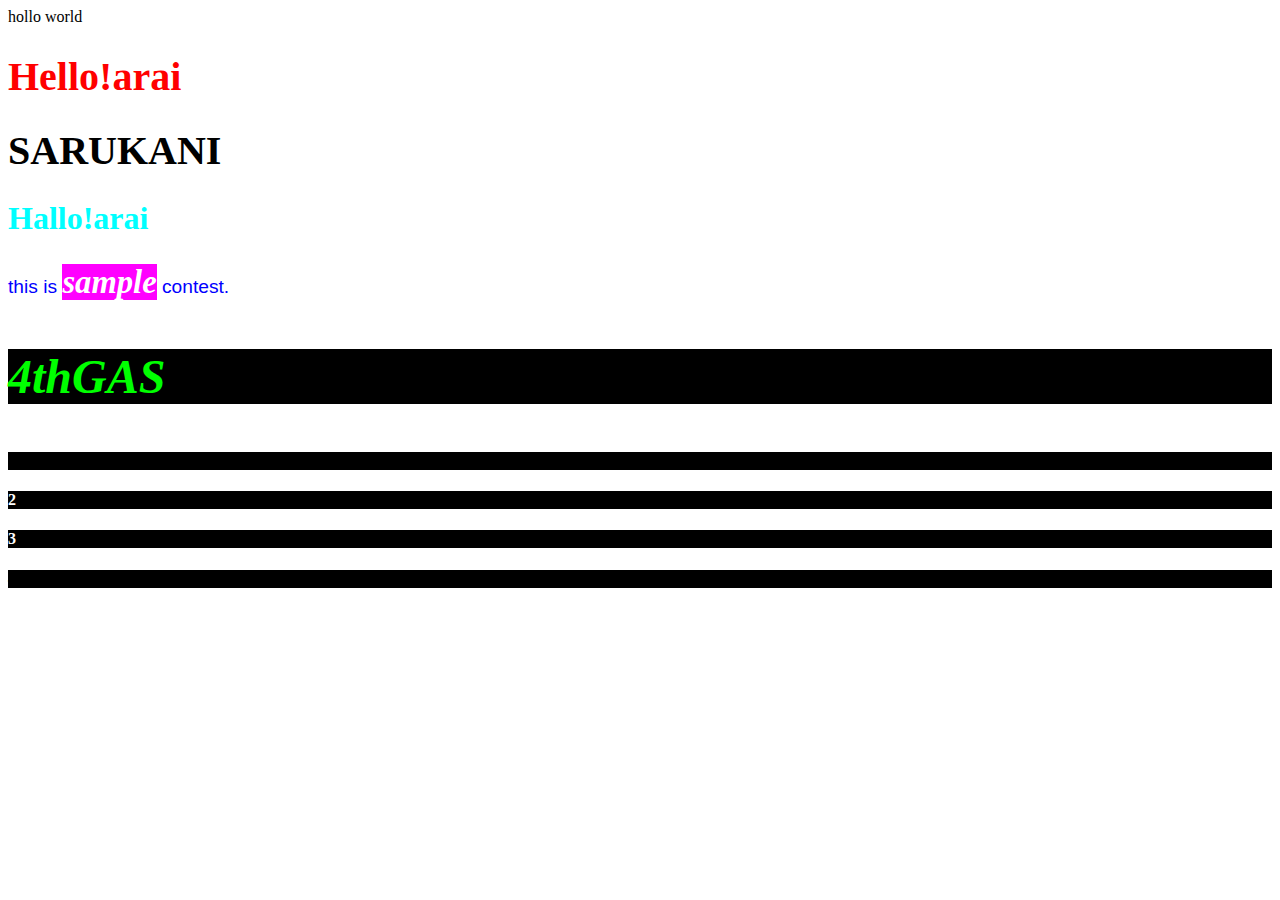
<file: index.html>
hollo world
<!DOCTYPE html>
<html lang=""ja>
<head>
    <meta charset="UTF-8">
    <meta http-equiv="X-UA-Compatible" content="IE=edge">
    <meta name="viewport" content="width=device-width, initial-scale=1.0">
    <title>テキストにスタイル設定</title>
    <style>
       /*これはCSSのコメントです*/
       /*
       複数行コメント
       書けます。*/
        h1{
            font-size: 2.5em;
            font-family: cursive; 
            color: #ff0000;
        }
        h2{
            font-size: 2.0em;
            font-family: fantasy;
            color: rgb(0,255,255);
        }
        p{
            font-size: 1.2em;
            font-family: sans-serif;
            color: blue;
        }
        span{
        font: bold italic 1.7em serif;
        background-color: magenta;
        color:white;
    }
    h3{
        /*inportantはタグ直書きより強い*/
        font: bold italic 200% serif;
        background-color: black;
        color:white in !important;
    }
    #name{
        color:black;
    }
    h4{
        background-color: black;
    }
.shiro{
    color:white;
}
    </style>
</head>
<body>
    <!-- これはコメントです .-->
    <h1>Hello!arai</h1>
    <h1 id="name">SARUKANI</h1>
    <h2>Hallo!arai</h2>
    <p>this is <span>sample</span> contest.</p>
    <!--白文字、黒背景、フォント200％-->
    <h3 style="color: #00ff00; font-size: 300%;">4thGAS</h3>
    <h4>1</h4>
    <h4 class="shiro">2</h4>
    <h4 class="shiro">3</h4>
    <h4>4</h4>
</body>
</html>
</file>
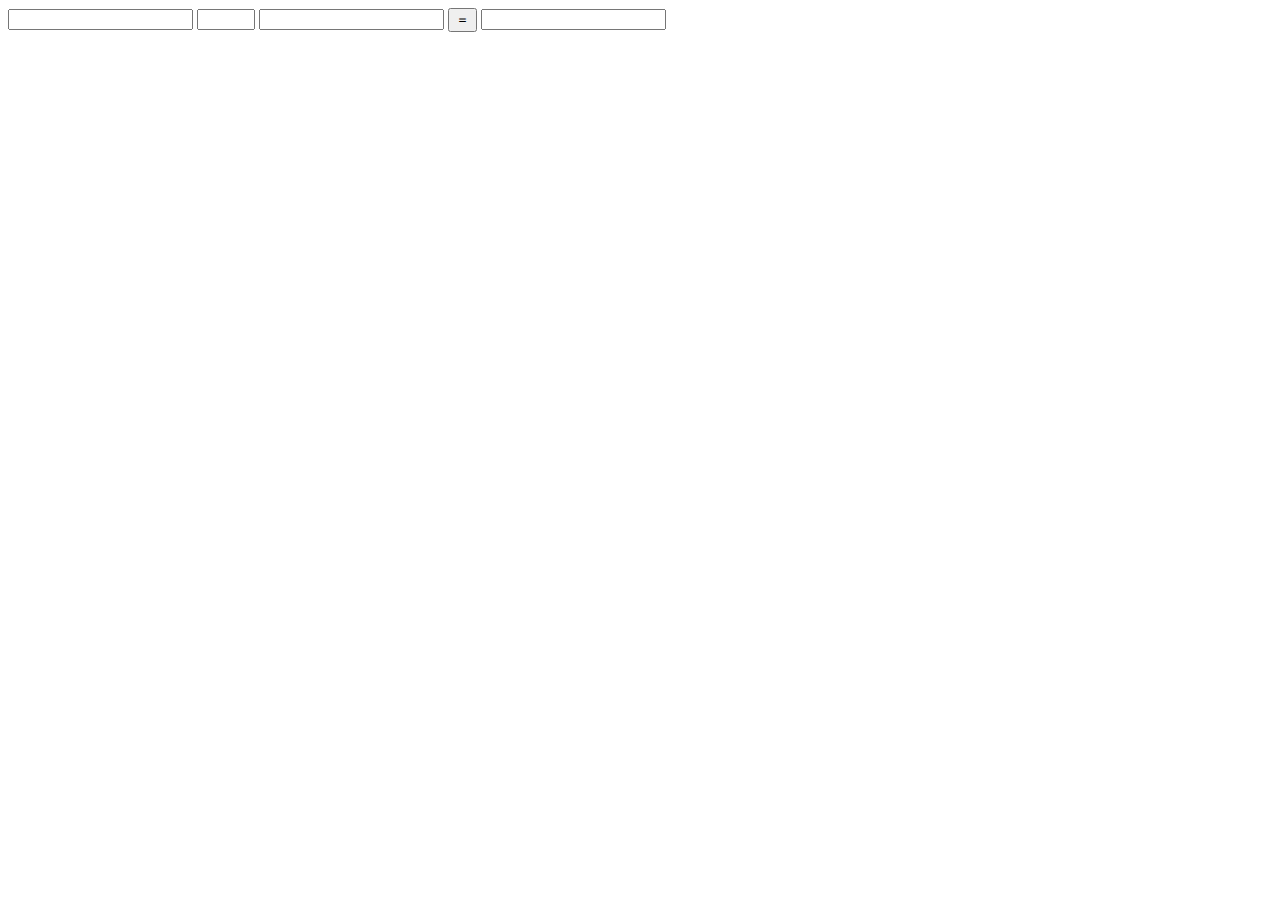
<file: dentaku/keisan.html>
<!DOCTYPE html>
<html lang="ja">

<head>
    <meta charset="UTF-8">
    <meta http-equiv="X-UA-Compatible" content="IE=edge">
    <meta name="viewport" content="width=device-width, initial-scale=1.0">
    <title>簡易電卓</title>
    <style>
        #kigo {
            width: 50px;
        }
    </style>
    <script>
        function pushButton() {
            // 左の数字
            let num1 = document.getElementById("num1").value;
            // 左の数字を数値に変換（左が変換したい文字、右が進数）
            num1 = parseInt(num1, 10);
            // 右の数字
            let num2 = document.getElementById("num2").value;
            // 右の数字を数値に変換
            num2 = parseInt(num2, 10);
            // 記号を取得（+ - / *）
            let kigo = document.getElementById("kigo").value;

            // 結果表示用
            let result = 0;
           
            if (kigo == "+") {
                result = num1 + num2;
            } else if (kigo == "-") {
                result = num1 - num2;
            } else if (kigo == "*") {
                result = num1 * num2;
            } else if (kigo == "/") {
                result = num1 / num2;
            }
        


            // 結果の表示
            document.getElementById("result").value = result;
        }
    </script>
</head>

<body>
    <input id="num1" type="text">
    <input id="kigo" type="text">
    <input id="num2" type="text">
    <button onclick="pushButton()">＝</button>
    <input id="result" type="text">
</body>

</html>
</file>
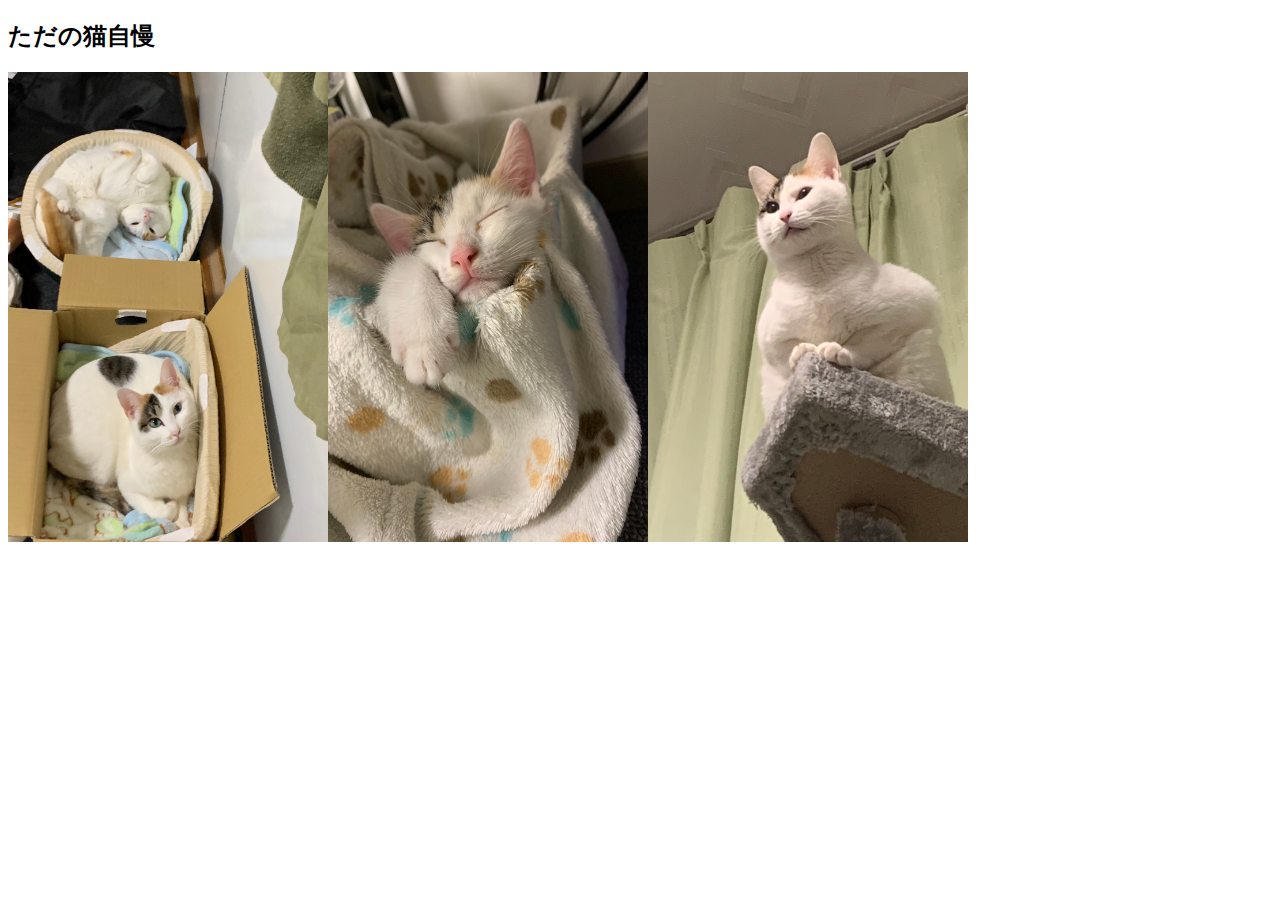
<file: homepege/hoge.html>
<!DOCTYPE html>
<html lang="en">
<head>
    <meta charset="UTF-8">
    <meta http-equiv="X-UA-Compatible" content="IE=edge">
    <meta name="viewport" content="width=device-width, initial-scale=1.0">
    <title>Document</title>
</head>
<body>
    <h2>ただの猫自慢</h2>   
    <div class="card-container">
       <div class="card-img">
         <a href="#">
           <img src="neko1.jpg" width="320" height="470" alt="" align="left">
         </a> 
         <a href="#">
            <img src="neko3.jpg" width="320" height="470" alt="" align="left">
          </a> 
          <a href="#">
            <img src="neko4.jpg" width="320" height="470" alt="" align="left">
          </a> 
</body>
</html>
</file>
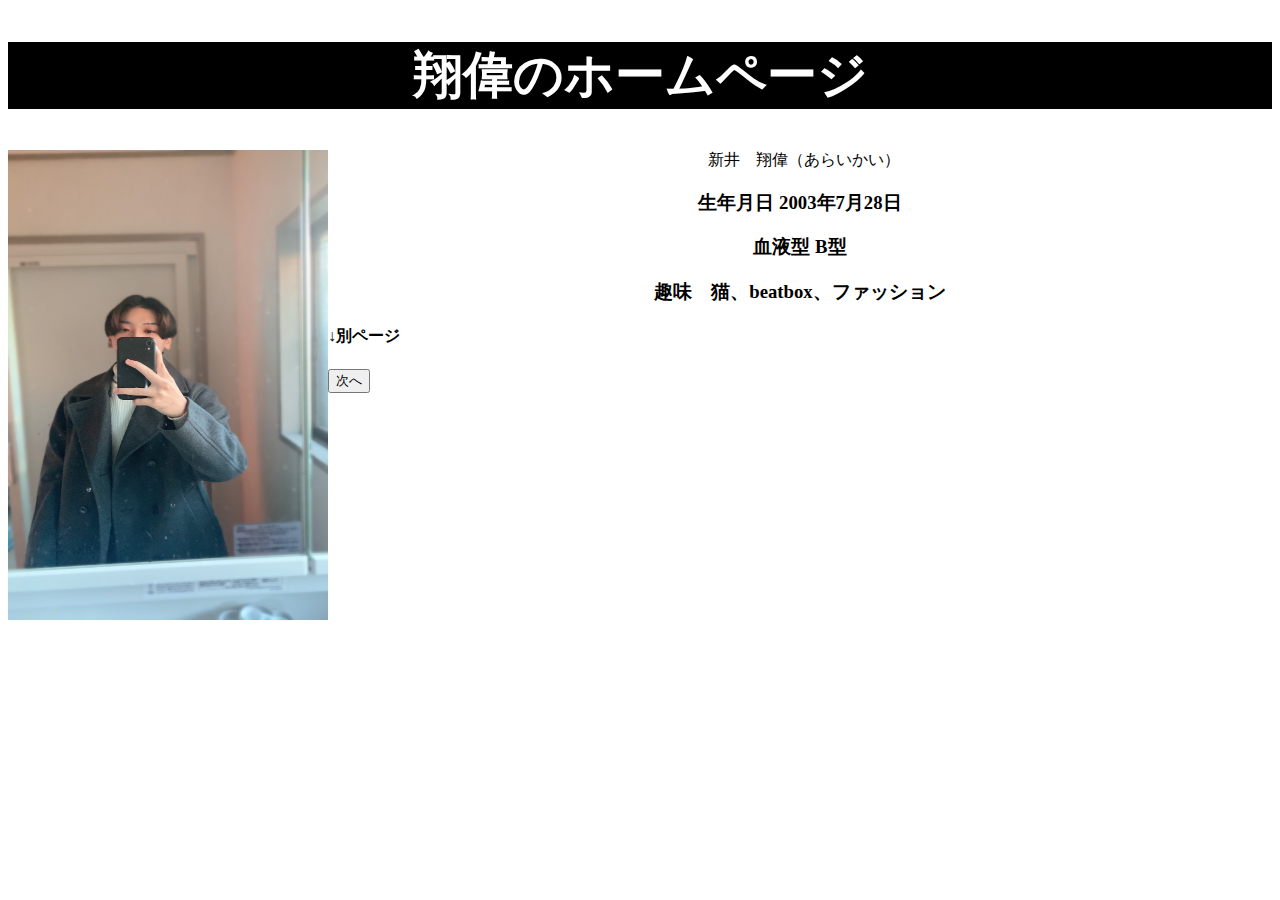
<file: homepege/top.html>
<!DOCTYPE html>
<html lang="ja">
<head>
    <meta charset="UTF-8">
    <meta http-equiv="X-UA-Compatible" content="IE=edge">
    <meta name="viewport" content="width=device-width, initial-scale=1.0">
    <title>自己紹介</title>
    <style>
      
        h2{
            color: white;
            background-color: black;
            text-align: center;
            font-size: 50px;
        }
        #test{
            width: 50%;
            height: 120%;
        }
        h3{
          text-align:center;
        }
        
    </style>
    <link rel="aaa" href="syasinn.css">
    <script src="aaa.js"></script>
</head>
<body>
   

 <h2>翔偉のホームページ</h2>   
 <div class="card-container">
    <div class="card-img">
      <a href="#">
        <img src="自己紹介用.jpg" width="320" height="470" alt="" align="left">
      </a>
    </div>
    <div class="card-text">
    <a href="#"><h2></h2></a>
    <p>
        <tr>          
            <tr>
              <p style="text-align: center">
              
                <td width="14">&nbsp;</td>
                <td width="230">新井　翔偉（あらいかい）<br></td>
              </tr>
              <p style="text-align: center">
             <h3>生年月日 2003年7月28日</h3>
                <h3>血液型 B型</h3>
              
              <h3>趣味　猫、beatbox、ファッション</h3>
              <h4>↓別ページ</h4>
              <input type="button" onclick="location.href='./hoge.html'" value="次へ">
            
            </div>
        </div>
</body>
</html>
</file>
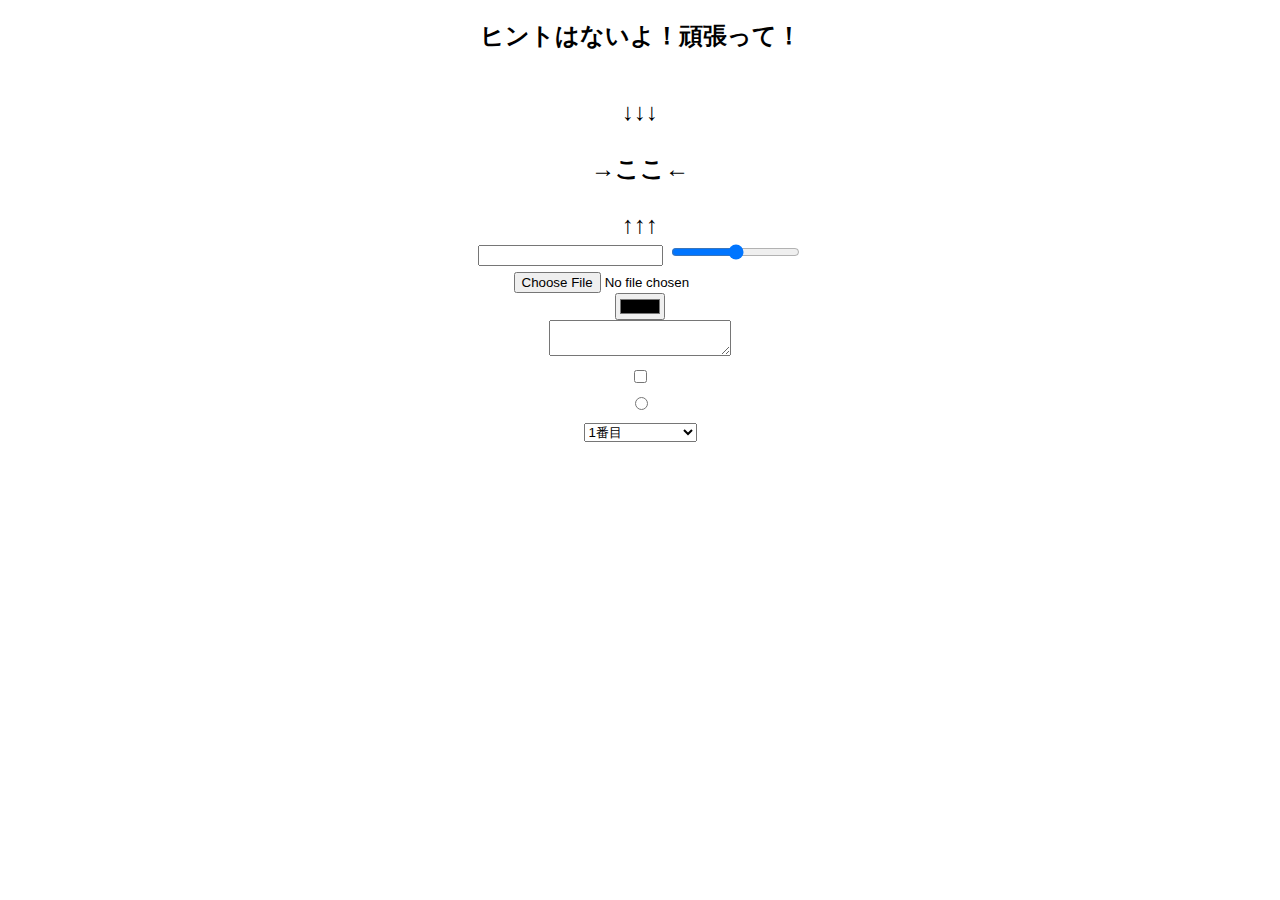
<file: link_game/EM.html>
<!DOCTYPE html>
<html lang="ja">
<head>
    <meta charset="UTF-8">
    <meta http-equiv="X-UA-Compatible" content="IE=edge">
    <meta name="viewport" content="width=device-width, initial-scale=1.0">
    <title>ステージ2</title>
    <style>
        #dummylink{
        color:black;
        text-decoration: none;
        cursor: default;
        }
       h2{ 
        text-align: center;
    }
    </style>
</head>
<body>
    <h2><a id="dummylink" href="sakana.html">ヒントはないよ！頑張って！</a></h2>
  <h2> <br>↓↓↓ <br>
    <br>→ここ←<br>
    <br>↑↑↑<br>

    <input type="number">
    <input type="range"><br>
    <input type="file"><br>
    <input type="color"><br>
    <textarea></textarea><br>
    <input type="checkbox"><br>
    <input type="radio"><br>
    <select>
        <option>1番目</option>
        <option>2番目</option>
        <option>3番目<目option</h2>
</body>
</html>
</file>
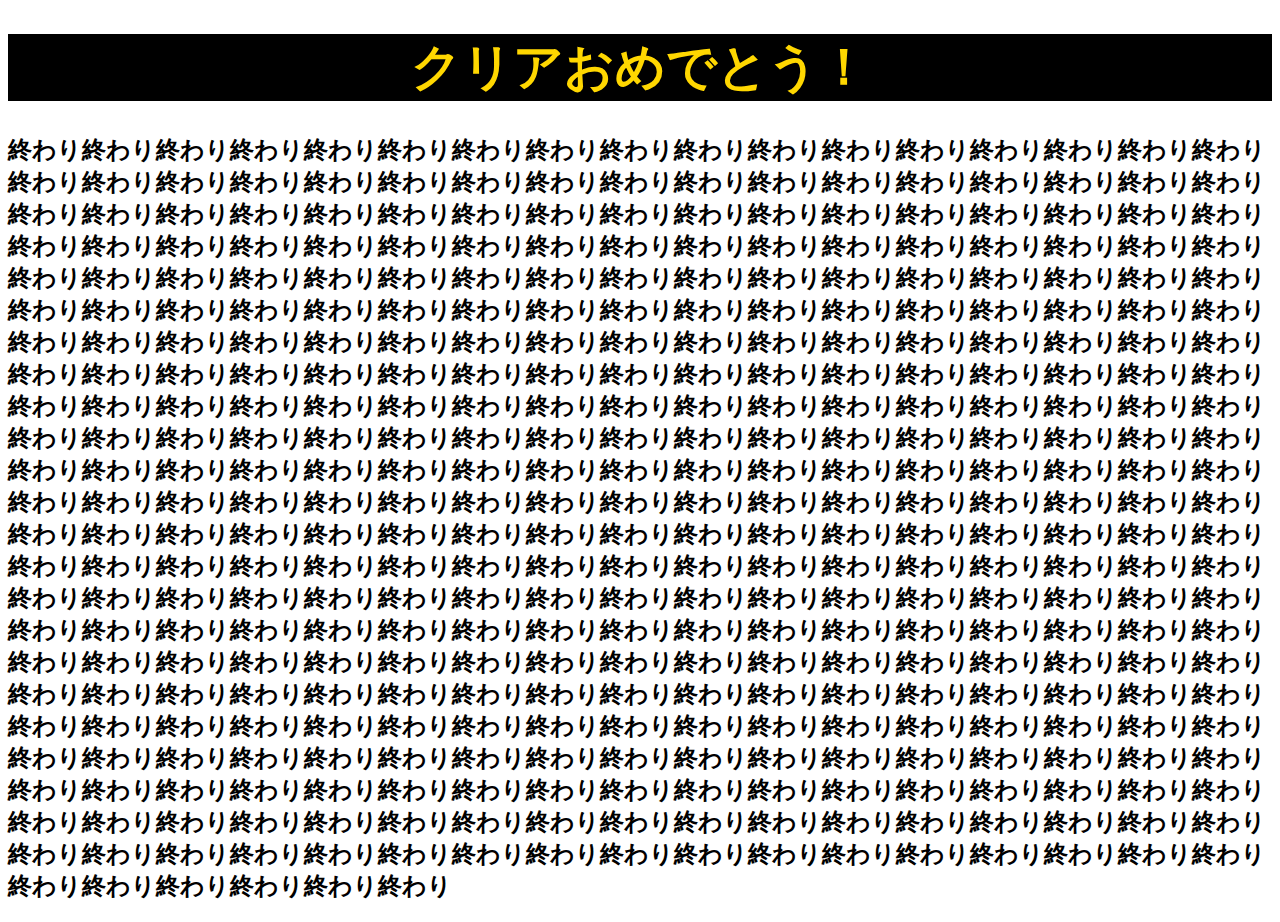
<file: link_game/owari.html>
<!DOCTYPE html>
<html lang="ja">
<head>
    <meta charset="UTF-8">
    <meta http-equiv="X-UA-Compatible" content="IE=edge">
    <meta name="viewport" content="width=device-width, initial-scale=1.0">
    <title>ラストステージ</title>
    <style>
        h1{
            color: gold;
            background-color: black;
            text-align: center;
            font-size: 50px;
        }
    </style>
</head>
<body>
    <h1>クリアおめでとう！</h1>
    <h2>終わり終わり終わり終わり終わり終わり終わり終わり終わり終わり終わり終わり終わり終わり終わり終わり終わり終わり終わり終わり終わり終わり終わり終わり終わり終わり終わり終わり終わり終わり終わり終わり終わり終わり終わり終わり終わり終わり終わり終わり終わり終わり終わり終わり終わり終わり終わり終わり終わり終わり終わり終わり終わり終わり終わり終わり終わり終わり終わり終わり終わり終わり終わり終わり終わり終わり終わり終わり終わり終わり終わり終わり終わり終わり終わり終わり終わり終わり終わり終わり終わり終わり終わり終わり終わり終わり終わり終わり終わり終わり終わり終わり終わり終わり終わり終わり終わり終わり終わり終わり終わり終わり終わり終わり終わり終わり終わり終わり終わり終わり終わり終わり終わり終わり終わり終わり終わり終わり終わり終わり終わり終わり終わり終わり終わり終わり終わり終わり終わり終わり終わり終わり終わり終わり終わり終わり終わり終わり終わり終わり終わり終わり終わり終わり終わり終わり終わり終わり終わり終わり終わり終わり終わり終わり終わり終わり終わり終わり終わり終わり終わり終わり終わり終わり終わり終わり終わり終わり終わり終わり終わり終わり終わり終わり終わり終わり終わり終わり終わり終わり終わり終わり終わり終わり終わり終わり終わり終わり終わり終わり終わり終わり終わり終わり終わり終わり終わり終わり終わり終わり終わり終わり終わり終わり終わり終わり終わり終わり終わり終わり終わり終わり終わり終わり終わり終わり終わり終わり終わり終わり終わり終わり終わり終わり終わり終わり終わり終わり終わり終わり終わり終わり終わり終わり終わり終わり終わり終わり終わり終わり終わり終わり終わり終わり終わり終わり終わり終わり終わり終わり終わり終わり終わり終わり終わり終わり終わり終わり終わり終わり終わり終わり終わり終わり終わり終わり終わり終わり終わり終わり終わり終わり終わり終わり終わり終わり終わり終わり終わり終わり終わり終わり終わり終わり終わり終わり終わり終わり終わり終わり終わり終わり終わり終わり終わり終わり終わり終わり終わり終わり終わり終わり終わり終わり終わり終わり終わり終わり終わり終わり終わり終わり終わり終わり終わり終わり終わり終わり終わり終わり終わり終わり終わり終わり終わり終わり終わり終わり終わり終わり終わり終わり終わり終わり終わり終わり終わり終わり終わり終わり終わり終わり終わり終わり終わり終わり終わり終わり終わり終わり終わり終わり終わり終わり終わり終わり終わり終わり終わり終わり終わり終わり終わり終わり終わり終わり終わり終わり終わり終わり終わり終わり終わり終わり終わり終わり終わり終わり終わり終わり終わり終わり終わり終わり終わり終わり終わり終わり終わり終わり終わり終わり終わり終わり終わり終わり終わり</h2>
</body>
</html>
</file>
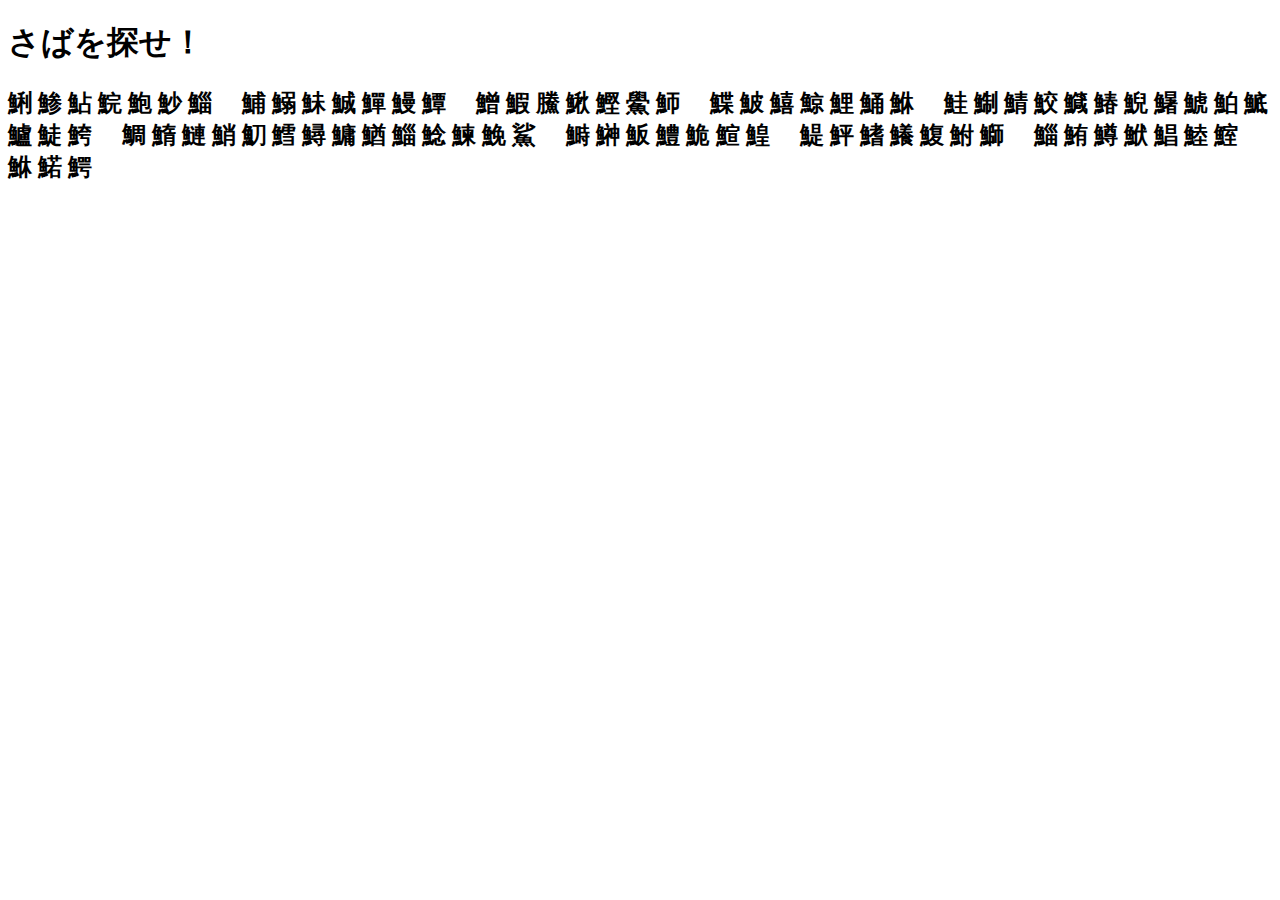
<file: link_game/sakana.html>
<!DOCTYPE html>
<html lang="ja">
<head>
    <meta charset="UTF-8">
    <meta http-equiv="X-UA-Compatible" content="IE=edge">
    <meta name="viewport" content="width=device-width, initial-scale=1.0">
    <title>ステージ3</title>
</head>
<style>
    #dummylink{
        color: #000000;
        text-decoration: none;
        cursor: default;
        text-align: center;
    }
</style>
<h1>さばを探せ！</h1>
<h2>鯏 鯵 鮎 鯇 鮑 魦 鯔　
    鯆 鰯 鮇 鯎 鱓 鰻 鱏　
    鱛 鰕 鰧 鰍 鰹 鱟 魳　
    鰈 鮍 鱚 鯨 鯉 鯒 鮴　
    鮭 鯯 <a id="dummylink" href="owari.html">鯖</a> 鮫 鱵 鰆 鯢
    鱪 鯱 鮊 鯳 鱸 鯐 鮬　
    鯛 鰖 鰱 鮹 魛 鱈 鱘
    鱅 鰌 鯔 鯰 鰊 鮸 鯊　
    鰣 鰰 魬 鱧 鮠 鰚 鰉　
    鯷 鮃 鰭 鱶 鰒 鮒 鰤　
    鯔 鮪 鱒 鮲 鯧 鯥 鰘　
    鮴 鰙 鰐　</h2>
</html>
</file>
<file: homepege/syasinn.css>
.card-container{
    display:flex;
}
.resizeimage { width: 75%; }
.resizeimage img { width: 100%; }
</file>
